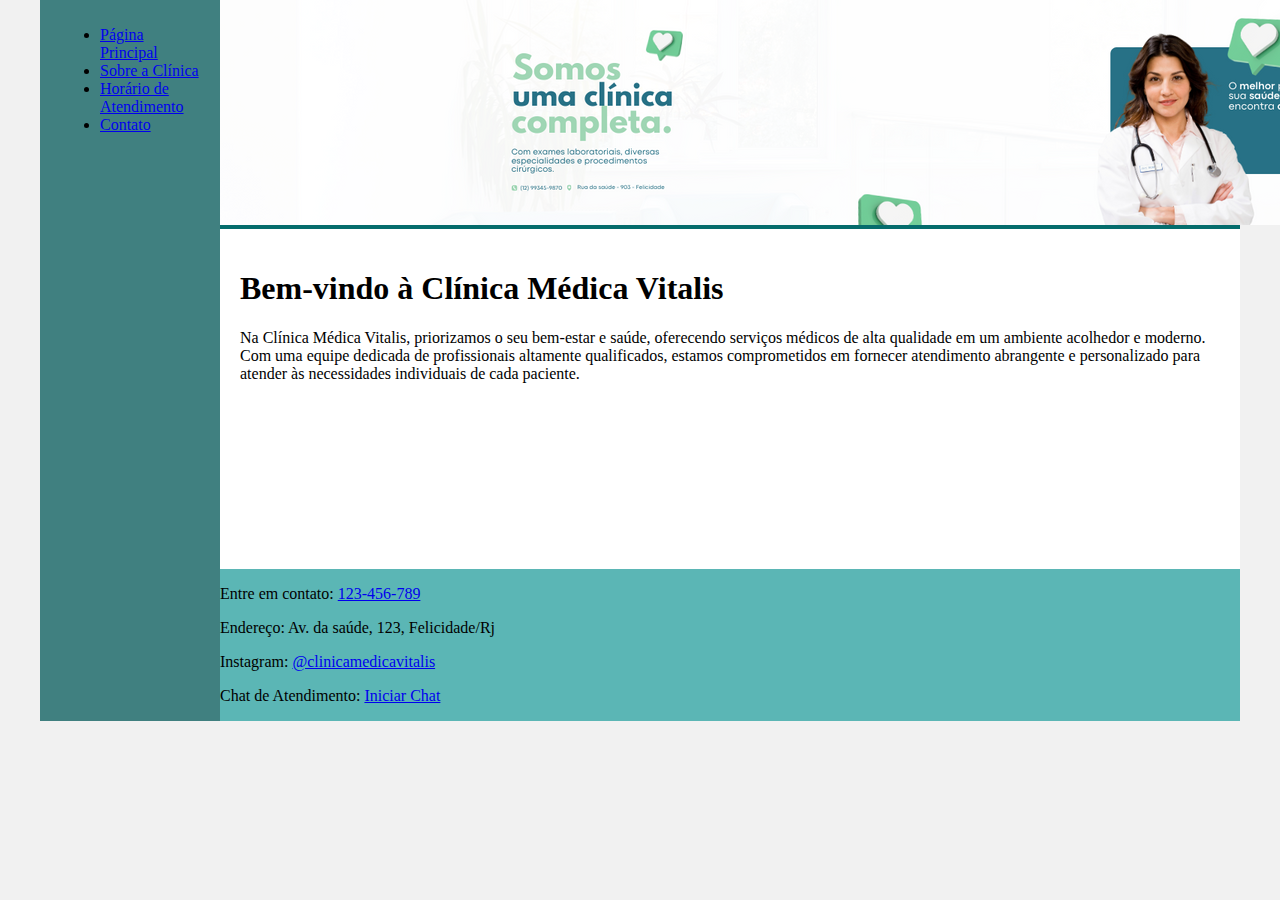
<file: index.html>
<!DOCTYPE html>
<html lang="pt-BR">
<head>
    <meta charset="UTF-8">
    <meta http-equiv="X-UA-Compatible" content="IE=edge">
    <meta name="viewport" content="width=device-width, initial-scale=1.0">
    <title>Clínica Médica</title>
    <link rel="stylesheet" href="style.css">
</head>
<body>
    <div class="wrapper">
        <div class="menu">
            <ul>
                <li><a href="index.html">Página Principal</a></li>
                <li><a href="sobre.html">Sobre a Clínica</a></li>
                <li><a href="atendimento.html">Horário de Atendimento</a></li>
                <li><a href="contato.html">Contato</a></li>
            </ul>
        </div>

        <div class="main">
            <div class="header">
                <img src="banner-inicio.png">
            </div>
    
            <div class="content">
                <h1>Bem-vindo à Clínica Médica Vitalis</h1>
                <p>

                    Na Clínica Médica Vitalis, priorizamos o seu bem-estar e saúde, oferecendo serviços médicos de alta qualidade em um ambiente acolhedor e moderno. Com uma equipe dedicada de profissionais altamente qualificados, estamos comprometidos em fornecer atendimento abrangente e personalizado para atender às necessidades individuais de cada paciente.</p>
            </div>
    
            <div class="footer">
                <p>Entre em contato: <a href="tel:+123456789">123-456-789</a></p>
                <p>Endereço: Av. da saúde, 123, Felicidade/Rj</p>
                <p>Instagram: <a href="https://www.instagram.com/clinicamedica/">@clinicamedicavitalis</a></p>
                <p>Chat de Atendimento: <a href="chat.html">Iniciar Chat</a></p>
            </div>
        </div>
    </div>
</body>
</html>
</file>
<file: style.css>
html, body {
    margin: 0;
}

body {
    background-color: #f1f1f1;
    display: flex;
    justify-content: center;
}

.wrapper {
    width: 1200px;
    display: flex;
    margin: 0 auto;
    background-color: azul;
}

.main {
    display: flex;
    flex-flow: column;
    width: 85%;
}

.menu {
    width: 15%;
    background-color: #408080;
    padding: 10px 20px 0px;
}

.header {
    background-color: rgb(5, 108, 108);
    min-height: 150px;
}

.content {
    background-color: white;
    min-height: 300px;
    padding: 20px;
}

.footer {
    background-color: #5BB6B5;
    min-height: 150px;
}

/* Novas linhas para estilizar as bordas da tabela */
table {
    border-collapse: collapse;
    width: 100%;
    margin-top: 20px; /* Adicionei um espaço entre a tabela e o conteúdo */
}

th, td {
    border: 1px solid #ddd;
    padding: 8px;
    text-align: left;
}

th {
    background-color: #f2f2f2;
}
</file>
